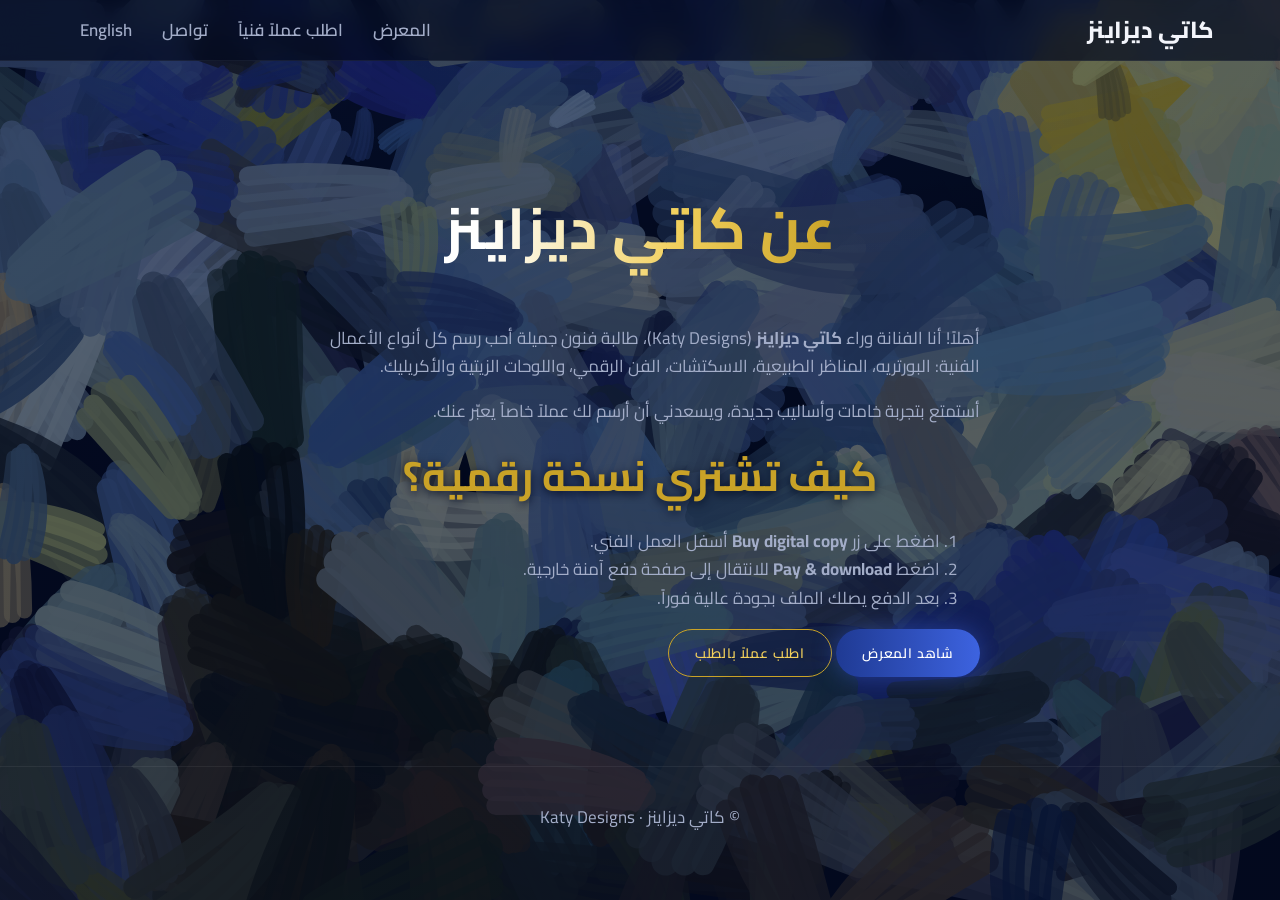
<file: about.html>
<!doctype html><html lang="ar" dir="rtl"><head><meta charset="utf-8"><meta name="viewport" content="width=device-width,initial-scale=1">
<title>عن كاتي ديزاينز — Katy Designs</title><link href="https://fonts.googleapis.com/css2?family=Cairo:wght@400;700&display=swap" rel="stylesheet"><link rel="stylesheet" href="style.css?v=10">
<style>body,h1,h2,h3,.logo{font-family:"Cairo",sans-serif}main section{text-align:center}main p,main ol{color:var(--muted);max-width:680px;margin-inline:auto;text-align:start}h2{letter-spacing:0}</style></head><body><canvas id="bg" aria-hidden="true"></canvas>
<header><nav class="nav" aria-label="القائمة"><a class="logo" href="index.html">كاتي ديزاينز</a><ul><li><a class="l" href="index.html#gallery">المعرض</a></li><li><a class="l" href="index.html#commission">اطلب عملاً فنياً</a></li><li><a class="l" href="index.html#contact">تواصل</a></li><li><a class="l" href="index.html" lang="en">English</a></li></ul></nav></header>
<main><section><h1 style="font-size:clamp(2.2rem,8vw,3.6rem)"><span class="grad">عن كاتي ديزاينز</span></h1>
<p>أهلاً! أنا الفنانة وراء <b>كاتي ديزاينز</b> (Katy Designs)، طالبة فنون جميلة أحب رسم كل أنواع الأعمال الفنية: البورتريه، المناظر الطبيعية، الاسكتشات، الفن الرقمي، واللوحات الزيتية والأكريليك.</p>
<p>أستمتع بتجربة خامات وأساليب جديدة، ويسعدني أن أرسم لك عملاً خاصاً يعبّر عنك.</p>
<h2>كيف تشتري نسخة رقمية؟</h2><ol><li>اضغط على زر <b>Buy digital copy</b> أسفل العمل الفني.</li><li>اضغط <b>Pay &amp; download</b> للانتقال إلى صفحة دفع آمنة خارجية.</li><li>بعد الدفع يصلك الملف بجودة عالية فوراً.</li></ol>
<p><a class="btn" href="index.html#gallery">شاهد المعرض</a> <a class="btn ghost" href="index.html#commission">اطلب عملاً بالطلب</a></p></section></main>
<footer>© كاتي ديزاينز · Katy Designs</footer><script src="bg.js?v=10"></script></body></html>
</file>
<file: style.css>
:root{--bg:#030a1f;--surf:rgba(16,30,72,.55);--line:rgba(201,162,39,.22);--ink:#f3f5fb;--muted:#a3adc8;--accent:#1F3A93;--blue2:#3d63e0;--gold:#C9A227;--gold2:#f1cf5b;--r:18px}
*{box-sizing:border-box}html{scroll-behavior:smooth}
body{margin:0;font:17px/1.65 "Inter",system-ui,sans-serif;background:radial-gradient(1200px 600px at 50% -10%,#10245f 0%,var(--bg) 60%) fixed,var(--bg);color:var(--ink);overflow-x:hidden}
#bg{position:fixed;inset:0;z-index:-1;pointer-events:none;opacity:.7}
h1,h2,h3,.logo{font-family:"Outfit",sans-serif;font-weight:700;letter-spacing:.01em}
a{color:var(--gold2)}img{max-width:100%;display:block}
.skip{position:absolute;left:-999px}.skip:focus{left:8px;top:8px;background:#fff;color:#000;padding:8px;z-index:99}
header{position:sticky;top:0;z-index:10;background:rgba(3,10,31,.72);backdrop-filter:blur(12px);-webkit-backdrop-filter:blur(12px);border-bottom:1px solid rgba(255,255,255,.06)}
.nav{max-width:1180px;margin:auto;display:flex;flex-wrap:wrap;align-items:center;justify-content:space-between;padding:6px 16px;gap:4px}
.logo{font-size:1.45rem;text-decoration:none;color:var(--ink);font-weight:800}.logo span{color:var(--gold)}
.nav ul{list-style:none;display:flex;flex-wrap:wrap;margin:0;padding:0;gap:2px}
.nav a.l{display:inline-flex;align-items:center;padding:10px 14px;min-height:48px;text-decoration:none;color:var(--muted);font-weight:600;border-radius:999px;transition:.25s}
.nav a.l:hover,.nav a.l:focus{color:var(--gold2);background:rgba(201,162,39,.08)}
main section{max-width:1180px;margin:auto;padding:72px 16px}
.hero{text-align:center;min-height:min(78vh,720px);display:flex;flex-direction:column;justify-content:center;align-items:center;position:relative}
.hero::before{content:"";position:absolute;width:520px;height:520px;max-width:90vw;border-radius:50%;background:radial-gradient(circle,rgba(61,99,224,.45),transparent 65%);filter:blur(30px);z-index:-1;animation:pulse 6s ease-in-out infinite}
@keyframes pulse{50%{transform:scale(1.12);opacity:.75}}
.badge{display:inline-block;padding:6px 16px;border:1px solid var(--line);border-radius:999px;color:var(--gold2);font-size:.8rem;letter-spacing:.2em;text-transform:uppercase;background:rgba(201,162,39,.06)}
.hero h1{font-size:clamp(2.6rem,9vw,5.4rem);margin:.25em 0;line-height:1.05;font-weight:800}
.grad{background:linear-gradient(90deg,#fff 10%,var(--gold2) 60%,var(--gold));-webkit-background-clip:text;background-clip:text;color:transparent}
.hero p{color:var(--muted);max-width:560px}
.btn{display:inline-flex;align-items:center;justify-content:center;gap:8px;min-height:48px;padding:12px 26px;border-radius:999px;border:0;background:linear-gradient(90deg,var(--accent),var(--blue2));color:#fff;font:inherit;font-weight:600;letter-spacing:.06em;text-transform:uppercase;font-size:.85rem;cursor:pointer;text-decoration:none;box-shadow:0 0 24px rgba(61,99,224,.45);transition:transform .2s,box-shadow .2s}
.btn:hover{transform:translateY(-2px);box-shadow:0 0 36px rgba(61,99,224,.7)}
.btn.ghost{background:transparent;border:1px solid var(--gold);color:var(--gold2);box-shadow:none}.btn.ghost:hover{background:rgba(201,162,39,.1);box-shadow:0 0 24px rgba(201,162,39,.3)}
.btn.gold{background:linear-gradient(90deg,var(--gold),var(--gold2));color:#1a1405;box-shadow:0 0 22px rgba(201,162,39,.35)}
:focus-visible{outline:3px solid var(--gold2)!important;outline-offset:3px}
h2{font-size:clamp(1.8rem,4.5vw,2.6rem);text-transform:uppercase;letter-spacing:.12em;color:var(--gold);text-align:center;margin:0 0 .4em}
.sub{text-align:center;color:var(--muted);margin:0 auto 28px;max-width:600px}
.filters{display:flex;flex-wrap:wrap;justify-content:center;gap:8px;margin:0 0 32px}
.filters button{min-height:48px;padding:10px 20px;border-radius:999px;border:1px solid rgba(255,255,255,.12);background:var(--surf);color:var(--ink);font:inherit;cursor:pointer;transition:.2s}
.filters button:hover{border-color:var(--gold)}.filters button[aria-pressed=true]{background:linear-gradient(90deg,var(--accent),var(--blue2));border-color:transparent;box-shadow:0 0 18px rgba(61,99,224,.5)}
.grid{display:grid;grid-template-columns:1fr;gap:22px}@media(min-width:620px){.grid{grid-template-columns:1fr 1fr}}@media(min-width:980px){.grid{grid-template-columns:repeat(3,1fr)}}
.card{background:var(--surf);border:1px solid rgba(255,255,255,.08);border-radius:var(--r);overflow:hidden;display:flex;flex-direction:column;backdrop-filter:blur(8px);transition:transform .3s,border-color .3s,box-shadow .3s}
.card:hover{transform:translateY(-6px);border-color:var(--line);box-shadow:0 18px 40px rgba(0,0,0,.4),0 0 30px rgba(201,162,39,.12)}
.card .thumb{border:0;padding:0;cursor:zoom-in;background:#0b1636;aspect-ratio:4/5;overflow:hidden}.card .thumb img{width:100%;height:100%;object-fit:cover;transition:transform .6s}.card:hover .thumb img{transform:scale(1.05)}
.card .body{padding:16px 18px 20px;display:flex;flex-direction:column;gap:8px;flex:1}.card h3{margin:0;font-size:1.25rem}.card p{margin:0;color:var(--muted)}.card .btn{margin-top:auto}
.tag{font-size:.75rem;text-transform:uppercase;letter-spacing:.18em;color:var(--gold2)}
.note{background:var(--surf);border:1px solid var(--line);border-radius:var(--r);padding:20px 24px;margin-top:36px}.note h3{margin-top:0;color:var(--gold2)}
.frame{aspect-ratio:4/5;margin:16px;border-radius:12px;border:1px dashed rgba(201,162,39,.55);display:grid;place-items:center;color:var(--gold2);letter-spacing:.2em;text-transform:uppercase;font-size:.85rem;background:repeating-linear-gradient(135deg,rgba(255,255,255,.02) 0 12px,transparent 12px 24px),radial-gradient(circle at 50% 40%,rgba(61,99,224,.25),transparent 70%);animation:glow 3.5s ease-in-out infinite}
@keyframes glow{50%{box-shadow:0 0 28px rgba(201,162,39,.25) inset}}
#about p{max-width:720px;margin:0 auto 1em;text-align:center;color:var(--muted)}
dialog{border:1px solid var(--line);border-radius:var(--r);padding:0;max-width:min(560px,94vw);width:100%;background:#0a1534;color:var(--ink);box-shadow:0 0 60px rgba(61,99,224,.35)}dialog::backdrop{background:rgba(1,4,14,.85);backdrop-filter:blur(4px)}
dialog.lb{max-width:min(900px,96vw);background:#02060f}.dlg{padding:22px}.close{float:right;min-width:48px;min-height:48px;font-size:1.6rem;border:0;background:none;color:inherit;cursor:pointer}
form{display:grid;gap:18px;max-width:680px;margin:auto;background:var(--surf);border:1px solid rgba(255,255,255,.08);border-radius:var(--r);padding:24px}
label{font-weight:600;display:block;margin-bottom:6px}
input,select,textarea{width:100%;min-height:48px;padding:12px 14px;font:inherit;color:var(--ink);border:1px solid rgba(255,255,255,.14);border-radius:12px;background:rgba(3,10,31,.7);color-scheme:dark}
input:focus,select:focus,textarea:focus{border-color:var(--gold);box-shadow:0 0 0 3px rgba(201,162,39,.2)}
::placeholder{color:#6f7a99}.err{color:#ff8a8a;font-size:.9rem;min-height:1em}.ok{max-width:680px;margin:auto;background:rgba(201,162,39,.1);border:1px solid var(--gold);padding:24px;border-radius:var(--r)}
#contact p{text-align:center}footer{text-align:center;padding:36px;color:var(--muted);border-top:1px solid rgba(255,255,255,.06)}
.reveal{opacity:0;transform:translateY(24px);transition:opacity .7s,transform .7s}.reveal.in{opacity:1;transform:none}
@media(prefers-reduced-motion:reduce){*{animation:none!important;transition:none!important}.reveal{opacity:1;transform:none}}
#bg,#bgstatic{opacity:.5}
#bgstatic{position:fixed;inset:0;z-index:-1;pointer-events:none;background:#030a1f center 50%/cover no-repeat}
@media (max-aspect-ratio:1/1){#bgstatic{background-position:22% 50%}}
body::before{content:"";position:fixed;inset:0;z-index:-1;pointer-events:none;background:radial-gradient(ellipse at 50% 35%,rgba(3,10,31,.55),rgba(3,10,31,.25) 70%)}
.hero p,.badge{text-shadow:0 2px 12px rgba(3,10,31,.9)}.badge{background:rgba(3,10,31,.7)}main section:not(.hero) h2,.sub{text-shadow:0 2px 10px rgba(3,10,31,.9)}
.hero h1 .grad{filter:none}.hero h1{position:relative}.hero h1::before{content:"";position:absolute;inset:-10% -6%;z-index:-1;background:radial-gradient(ellipse,rgba(3,10,31,.75),transparent 70%)}
/* ---- mobile polish (v6) ---- */
html,body{overflow-x:hidden}
.menu{display:none}
input,select,textarea,button{font-size:16px}
img{max-width:100%}
@media(max-width:768px){
 .nav{flex-wrap:nowrap;padding:6px 12px}
 .menu{display:inline-flex;flex-direction:column;justify-content:center;gap:5px;width:48px;height:48px;padding:12px;background:rgba(201,162,39,.08);border:1px solid rgba(201,162,39,.35);border-radius:12px;cursor:pointer}
 .menu span{display:block;height:2px;background:var(--gold2,#e6c75a);border-radius:2px;transition:.25s}
 .menu[aria-expanded=true] span:nth-child(1){transform:translateY(7px) rotate(45deg)}
 .menu[aria-expanded=true] span:nth-child(2){opacity:0}
 .menu[aria-expanded=true] span:nth-child(3){transform:translateY(-7px) rotate(-45deg)}
 #navlist{display:none;position:absolute;left:0;right:0;top:100%;flex-direction:column;padding:8px 12px 14px;background:rgba(3,10,31,.96);border-bottom:1px solid rgba(201,162,39,.25);backdrop-filter:blur(10px)}
 #navlist.open{display:flex}
 #navlist a.l{width:100%;font-size:1.05rem}
 header{position:sticky}
 .hero{padding:72px 18px 56px;min-height:auto}
 .hero h1{font-size:clamp(2.3rem,12vw,3.4rem);line-height:1.05}
 .hero p{font-size:1.02rem}
 .hero .btn{width:100%;max-width:320px;justify-content:center}
 section{padding-left:16px;padding-right:16px}
 h2{font-size:clamp(1.6rem,7vw,2.1rem)}
 .filters{display:flex;flex-wrap:nowrap;overflow-x:auto;gap:8px;padding-bottom:6px;-webkit-overflow-scrolling:touch;scrollbar-width:none}
 .filters button{flex:0 0 auto}
 .grid{gap:16px}
 .card .btn,.card button{width:100%;min-height:48px;justify-content:center}
 form .row,form .grid2{grid-template-columns:1fr!important}
 dialog{width:calc(100vw - 24px);max-width:calc(100vw - 24px);max-height:calc(100dvh - 24px);margin:auto;padding:0;overflow:auto}
 dialog .dlg{padding:20px 16px}
 .lb img,#lb-img{max-height:70dvh;width:100%;object-fit:contain}
 footer{padding:28px 16px;text-align:center;font-size:.95rem}
}
@media(max-width:768px),(max-aspect-ratio:1/1){
 #bg,#bgstatic{opacity:.38}
 body::before{background:linear-gradient(rgba(3,10,31,.55),rgba(3,10,31,.45))}
}
@media(max-width:768px){
 section:not(.hero){background:rgba(3,10,31,.55);border-radius:18px;margin:18px 10px;padding-top:28px;padding-bottom:28px}
 .nav .logo{white-space:nowrap}
 html[dir=rtl] .nav{flex-wrap:wrap;justify-content:center;gap:2px}
 html[dir=rtl] .nav ul{justify-content:center}
 html[dir=rtl] .nav a.l{padding:8px 10px;font-size:.95rem}
 p,li{text-shadow:0 1px 3px rgba(0,0,0,.8)}
}
[hidden]{display:none!important}
</file>
